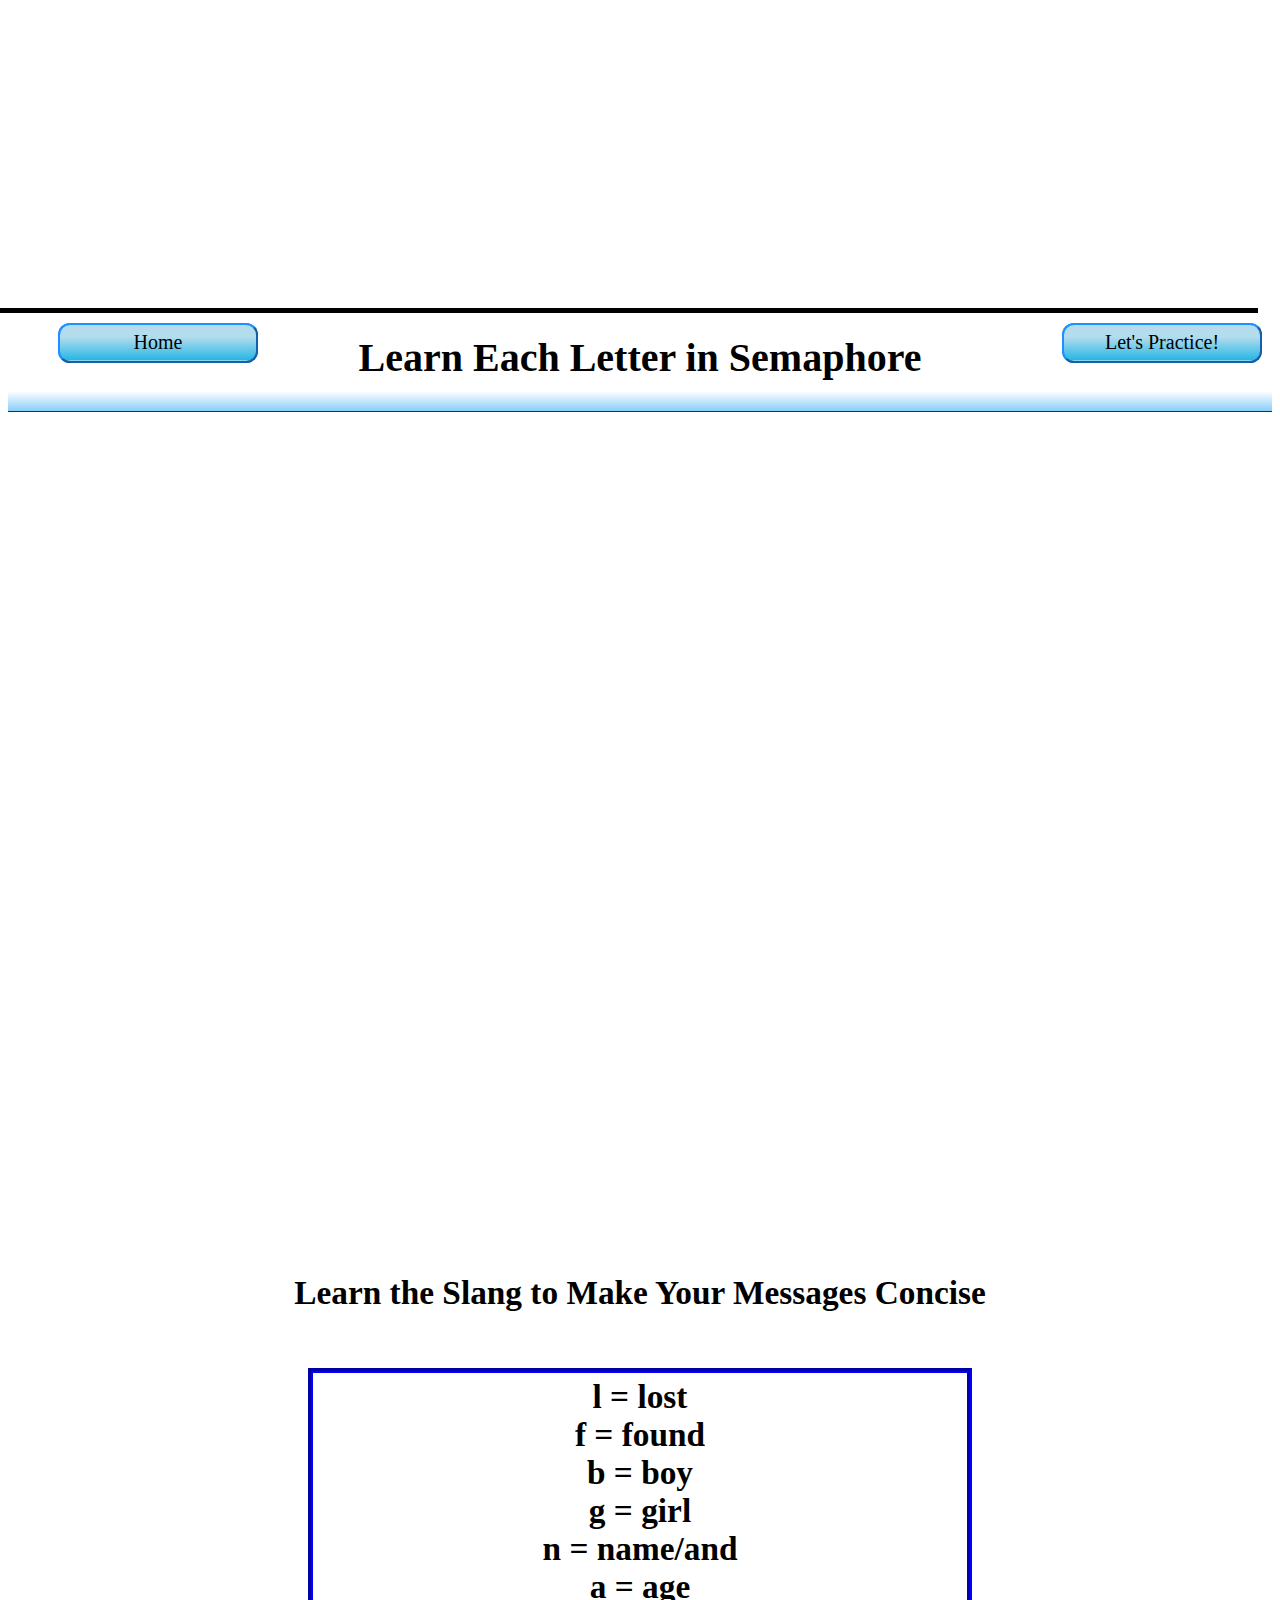
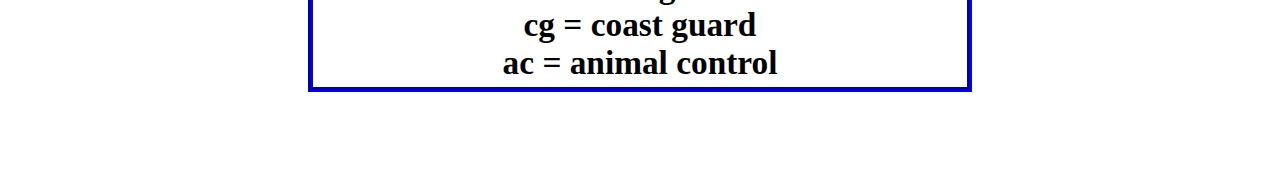
<file: Alphabet.html>
<html>
     
<head>
    <title>The Language of Semaphore </title>
    <link href="Alphabet.css" rel="stylesheet">
    <div id="background"></div> 
    <div id= "bar"></div>
    <h2 align ="center">The Alphabet</h2>
<h3 align = "center" class="learn"> Learn Each Letter in Semaphore</h3>
</head>
<div id="line-separator"></div>
<body>
<div id="Diagram">
</div>
<div>
<h4 align ="center" id="color" >
    Learn the Slang to Make Your Messages Concise
</h4>
<body>
<h5 align = "center" class="list">
    l = lost<br>
    f = found<br>
    b = boy<br>
    g = girl<br>
    n = name/and<br>
    a = age<br> 
    cg = coast guard<br>
    ac = animal control<br>
</h5>
<div class="buttons" align="center">
        <a href = "HomePage.html"</a><button id= "Previous" type = "button">Home</button>
        <a href = "Learn.html"</a><button id= "Next" type = "button">Let's Practice!</button>
    </div>
<div class="buttons" align="center">
        <a href = "HomePage.html"</a><button id= "Previous" type = "button">Home</button>
        <a href = "Learn.html"</a><button id= "Next" type = "button">Let's Practice!</button>
    </div>
</div>
</body>
</html>
</file>
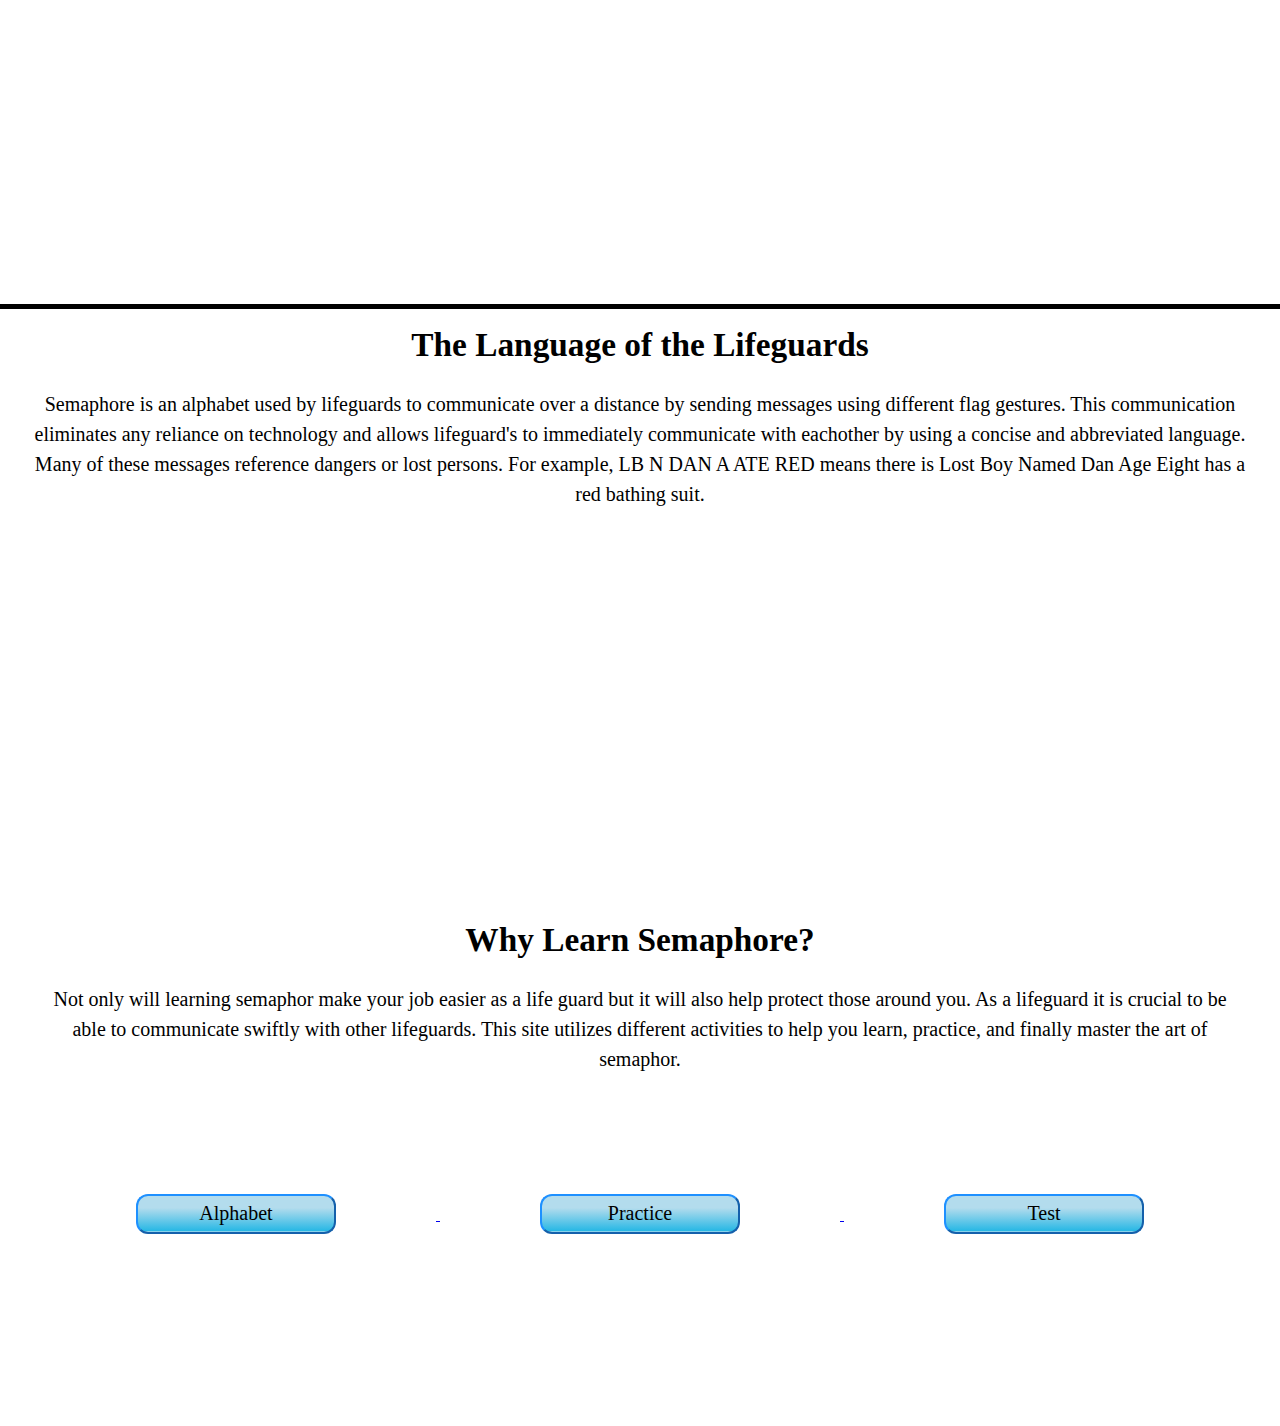
<file: HomePage.html>
<!DOCTYPE html>

<html>
<head>
    <title>The Language of Semaphor </title>
    <link href="HomePage.css" rel="stylesheet">
    <h1></h1>
    <div id= "bar"></div>
    <h2 align ="center"> The Art of Semaphore</h2>
   
<div class = "BackgroundPic">
<h3 align = "center"> The Language of the Lifeguards</h3>
</head>
<body>
    <a href="#Description"></a>
    <p align= "center" id="description2"> Semaphore is an alphabet used by lifeguards to communicate over a distance by sending messages using different flag gestures.
    This communication eliminates any reliance on technology and allows lifeguard's to immediately communicate with eachother by using a concise and abbreviated language. 
    Many of these messages reference dangers or lost persons. For example, LB N DAN A ATE RED means there is Lost Boy Named Dan Age Eight has a red bathing suit. </p>
    <iframe id="video" width="500" height="315" src="https://www.youtube.com/embed/TRkFBHTtKHI" frameborder="0" allowfullscreen></iframe>
    <br></br>
    <h4 align= "center"> Why Learn Semaphore? </h4>
    <p align= "center" id= "sitepitch">Not only will learning semaphor make your job easier as a life guard but it will also help protect those around you.
    As a lifeguard it is crucial to be able to communicate swiftly with other lifeguards.
    This site utilizes different activities to help you learn, practice, and finally master the art of semaphor.
    </p>
    <div align="center">
        <a href = "Alphabet.html"</a><button id= "Alphabet" type = "button">Alphabet</button>
        <a href = "Learn.html"</a><button id= "Practice" type = "button">Practice</button>
        <a href = "Test.html"</a><button id = "Master">Test</button>
    </div>

</body>
</html>
</file>
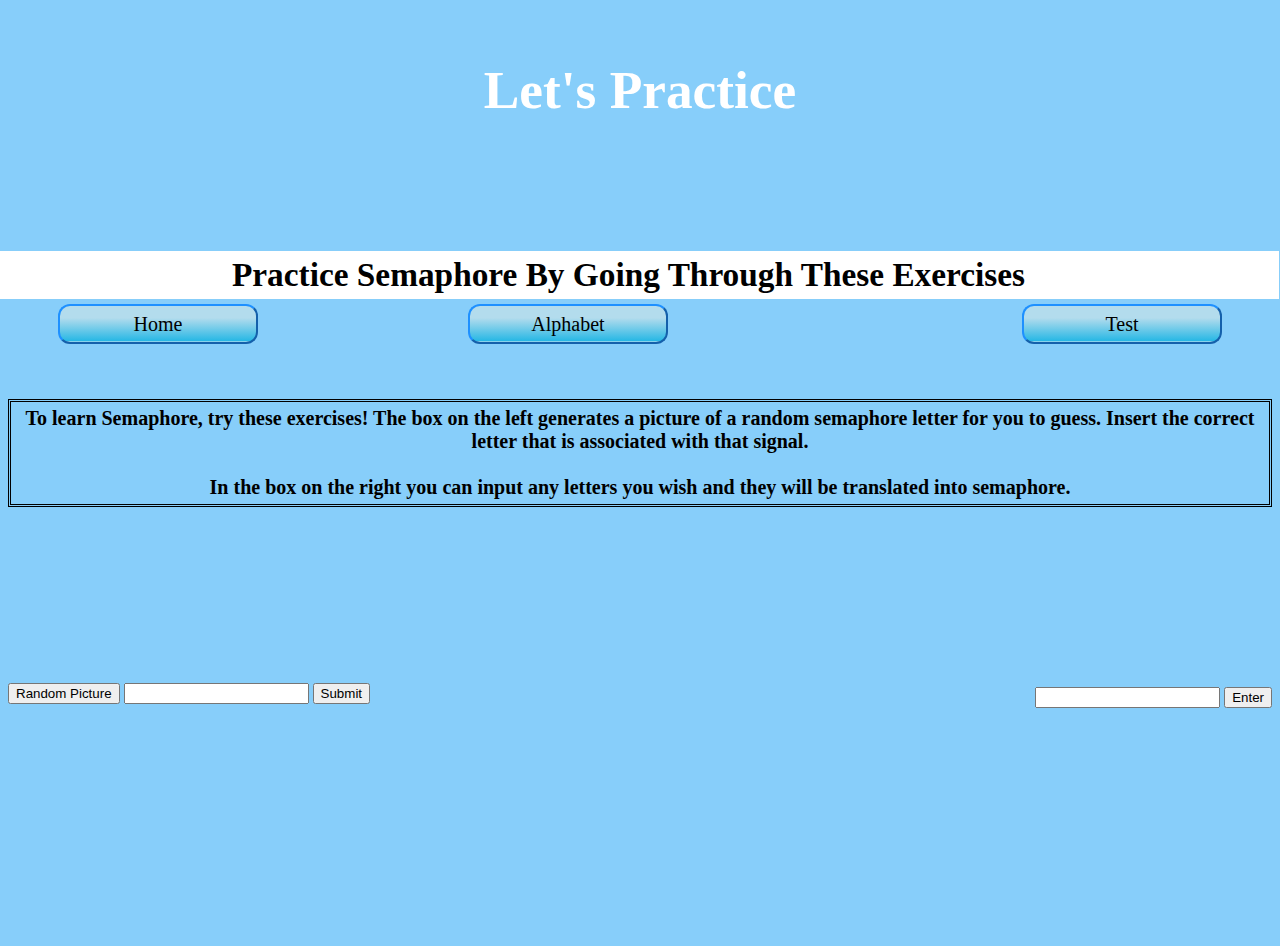
<file: Learn.html>
<!DOCTYPE html>

<html>
<head>
<title>Learn</title>
<link href ="Learn.css" rel="stylesheet">
<h1></h1>
<h2 align ="center">Let's Practice</h2>
<div id= "bar"></div>
<h3 align = "center">
    Practice Semaphore By Going Through These Exercises
</h3>
</head>
<script>
    var random = -1;
                
    var img = document.createElement("img");

    function alphabet(){
    
    var randomNum = Math.floor(Math.random()*28 +1);
     var signals = {
        1: "http://i.imgur.com/c5NizBP.jpg",
        2: "http://i.imgur.com/dGNCkUG.jpg",
        3: "http://i.imgur.com/9UsLPzJ.jpg",
        4: "http://i.imgur.com/3TWu4KA.jpg",
        5: "http://i.imgur.com/27ZpPVH.jpg",
        6: "http://i.imgur.com/7yQT03h.jpg",
        7: "http://i.imgur.com/kJqqgW0.jpg",
        8: "http://i.imgur.com/Ne6SQti.jpg",
        9: "http://i.imgur.com/BIDF9Lu.jpg",
        10:"http://i.imgur.com/EgD5YKU.jpg",
        11:"http://i.imgur.com/hAYVO56.jpg",
        12:"http://i.imgur.com/k8eb1o7.jpg",
        13:"http://i.imgur.com/8di0cYN.jpg",
        14:"http://i.imgur.com/ZgweF0y.jpg",
        15:"http://i.imgur.com/4gQz1V7.jpg",
        16:"http://i.imgur.com/K2XV802.jpg",
        17:"http://i.imgur.com/HlJImS9.jpg",
        18:"http://i.imgur.com/3OZXr8x.jpg",
        19:"http://i.imgur.com/k3ANYyJ.jpg",
        20:"http://i.imgur.com/1va2O0c.jpg",
        21:"http://i.imgur.com/wLhe8Lq.jpg",
        22:"http://i.imgur.com/CH4sVgk.jpg",
        23:"http://i.imgur.com/Grwqeqt.jpg",
        24:"http://i.imgur.com/J0rNSr2.jpg",
        25:"http://i.imgur.com/6c63Xcl.jpg",
        26:"http://i.imgur.com/aPiAlAu.jpg",
        27:"http://i.imgur.com/AGQLeNF.jpg", //" "
        28:"http://i.imgur.com/AX3PDoK.jpg"}; //^
        
        img.width = 200;
        img.height = 200;
        img.alt="";
        img.align="left";
        
        img.src = signals[randomNum];
        document.body.appendChild(img);
            
        random = randomNum;
        return randomNum;
    }
      var img = document.createElement("img");
    function equals(randomNum,answer){
        
        var correspondingLetters = {
            1:"a",
            2:"b",
            3:"c",
            4:"d",
            5:"e",
            6:"f",
            7:"g",
            8:"h",
            9:"i",
            10:"j",
            11:"k",
            12:"l",
            13:"m",
            14:"n",
            15:"o",
            16:"p",
            17:"q",
            18:"r",
            19:"s",
            20:"t",
            21:"u",
            22:"v",
            23:"w",
            24:"x",
            25:"y",
            26:"z",
            27:" ",
            28:"^"
        }; 
        if(correspondingLetters[randomNum] === answer){
            alert("Correct!");
        }
        else{
            alert("Incorrect!");    
        }    
    }
    function submit(){
        equals(random,document.getElementById("answer").value);   
    }
    

        function thingy(wow){
       var splitString = wow.split("");
        var signals = {
        "a": "http://i.imgur.com/c5NizBP.jpg",
        "b": "http://i.imgur.com/dGNCkUG.jpg",
        "c": "http://i.imgur.com/9UsLPzJ.jpg",
        "d": "http://i.imgur.com/3TWu4KA.jpg",
        "e": "http://i.imgur.com/27ZpPVH.jpg",
        "f": "http://i.imgur.com/7yQT03h.jpg",
        "g": "http://i.imgur.com/kJqqgW0.jpg",
        "h":"http://i.imgur.com/Ne6SQti.jpg",
        "i":"http://i.imgur.com/BIDF9Lu.jpg",
        "j": "http://i.imgur.com/EgD5YKU.jpg",
        "k":"http://i.imgur.com/hAYVO56.jpg",
        "l": "http://i.imgur.com/k8eb1o7.jpg",
        "m":"http://i.imgur.com/8di0cYN.jpg",
        "n":"http://i.imgur.com/ZgweF0y.jpg",
        "o":"http://i.imgur.com/4gQz1V7.jpg",
        "p":"http://i.imgur.com/K2XV802.jpg",
        "q":"http://i.imgur.com/HlJImS9.jpg",
        "r":"http://i.imgur.com/3OZXr8x.jpg",
        "s":"http://i.imgur.com/k3ANYyJ.jpg",
        "t":"http://i.imgur.com/1va2O0c.jpg",
        "u":"http://i.imgur.com/wLhe8Lq.jpg",
        "v":"http://i.imgur.com/CH4sVgk.jpg",
        "w":"http://i.imgur.com/Grwqeqt.jpg",
        "x":"http://i.imgur.com/J0rNSr2.jpg",
        "y":"http://i.imgur.com/6c63Xcl.jpg" ,
        "z":"http://i.imgur.com/aPiAlAu.jpg",
        " ":"http://i.imgur.com/AGQLeNF.jpg",
        "^":"http://i.imgur.com/AX3PDoK.jpg" };
        
        
  
    
        img.width = 300;
        img.height = 300;
        img.alt = "";
        img.align="right";
        count = 0;
        
        function displayChar() {
            if(count == splitString.length) return;
            img.src = signals[splitString[count]];
            document.body.appendChild(img);
            count ++;
            setTimeout(function() {
                displayChar();
            }, 1000);
        }
    
        displayChar();
   }

    
    function submit2(){
        thingy(document.getElementById("answer2").value);
    }
    
    
</script>
<div><p align="center" id="learn">To learn Semaphore, try these exercises! The box on the left generates a picture of a random semaphore letter for you to guess.
       Insert the correct letter that is associated with that signal.<br></br>
       In the box on the right you can input any letters you wish and they will be translated into semaphore.</p></div>
<div id= "AnswerBox" align = "right">
    <input id="answer2" type = "text" size = "20">
    <input type = "submit" value = "Enter" onclick=submit2()>
</div>
<div id="OneLetterAnswer">
    <button type="button" onclick=alphabet()>Random Picture</button>
    <input id="answer" type = "text" size = "20">
    <input type = "submit" value = "Submit" onclick=submit()>
</div>
<div>
    <a href = "HomePage.html"</a><button id= "Home" type = "button">Home</button>
    <a href = "Alphabet.html"</a><button id= "Alphabet" type = "button">Alphabet</button>
    <a href = "Test.html"</a><button id = "Test" type = "button">Test</button>
    </div>
<body class= "color">


</body>
</html>
</file>
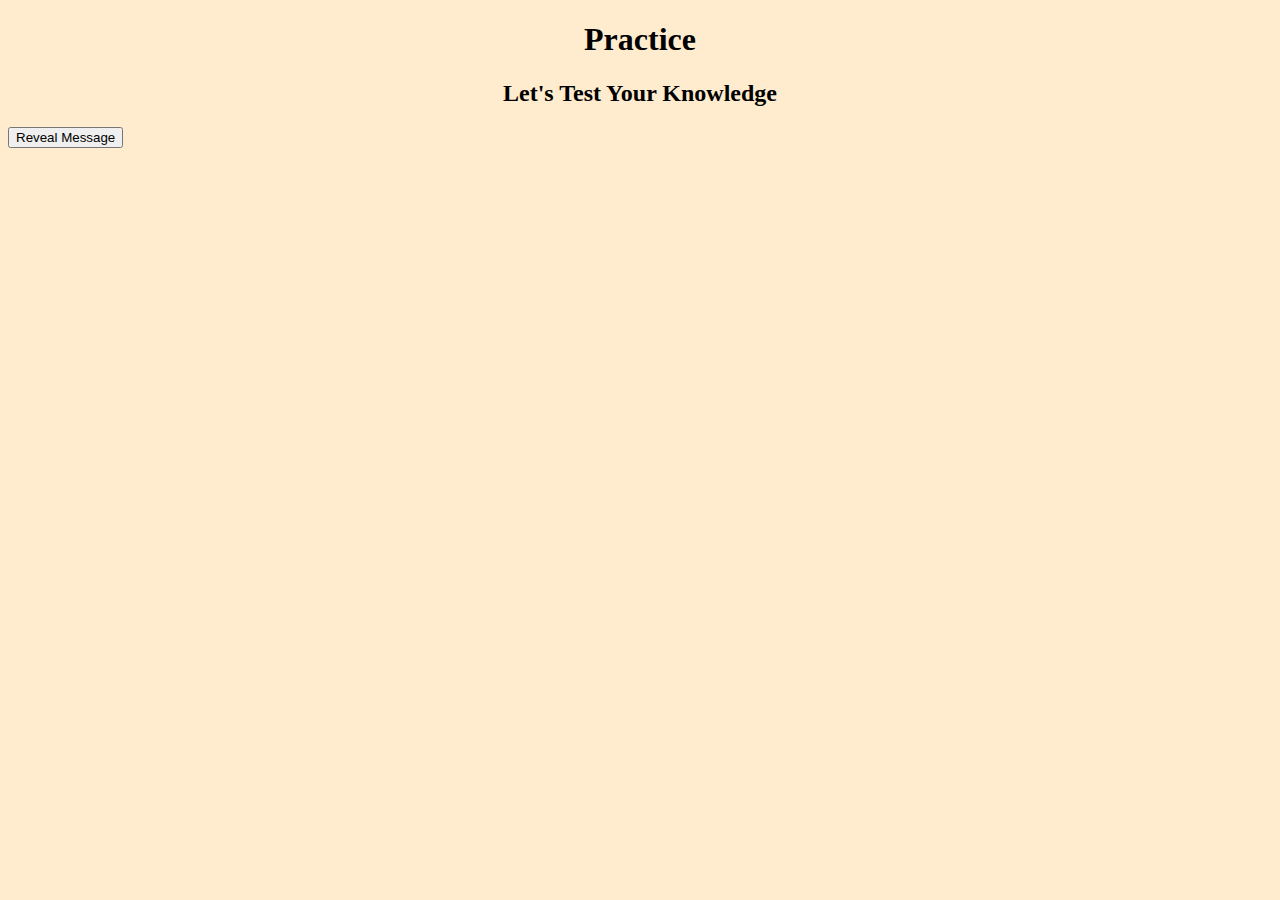
<file: Practice.html>
<!DOCTYPE html>

<html>
<head>
    <title>Page Title</title>
      <link href="Practice.css" rel="stylesheet">
</head>
<h1 align="center"> Practice </h1>
<h2 align = "center"> Let's Test Your Knowledge</h2>
</a><button type = "button"> Reveal Message   </button>
<body>



</body>
</html>
</file>
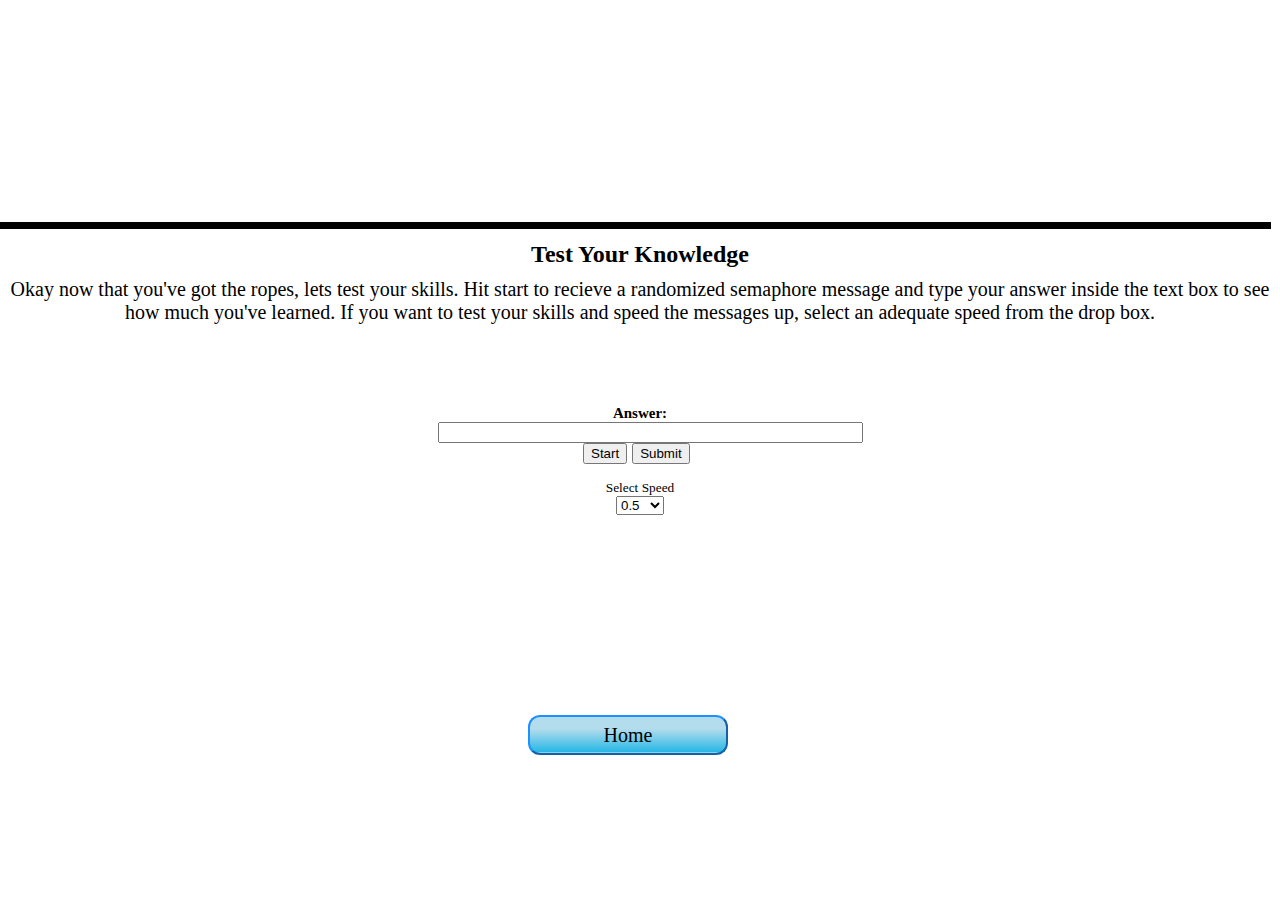
<file: Test.html>
<!DOCTYPE html>

<html>
<head>
    <!-- <link rel="stylesheet" href="https://maxcdn.bootstrapcdn.com/bootstrap/3.3.7/css/bootstrap.min.css" integrity="sha384-BVYiiSIFeK1dGmJRAkycuHAHRg32OmUcww7on3RYdg4Va+PmSTsz/K68vbdEjh4u" crossorigin="anonymous"> -->
    <title>Page Title</title>
      <link href="Test.css" rel="stylesheet">
</head>
    <h1 align="center"> Real Time Practice </h1>
    <h2 align = "center"> Test Your Knowledge</h2>
    <h3></h3>
    <div id= "bar"></div>

<body>
    <div id="Description" align="center">
        <p> Okay now that you've got the ropes, lets test your skills.
        Hit start to recieve a randomized semaphore message and type your answer inside the text box to see how much you've learned.
        If you want to test your skills and speed the messages up, select an adequate speed from the drop box.</p>
    </div>

    
 <div id ="MovingMan" align="center"> </div>
    
<script>
    var runcount = 0;
    var finalStr = "";
function start(){
        var choice = Math.floor(Math.random() * 2 + 1);
        var LF, BG, streetNum = Math.floor(Math.random() * 120 + 1);
        var name, age = Math.floor(Math.random() * 20 + 1);
        var color, what, why;
        var ones, tens, hundreds;
        var whats = ["ems", "quad", "cg", "police", "ac"];
        var ems = ["nb", "stroke", "seizure", "cpr", "broken arm", "broken leg",
                   "dislocated shoulder", "dislocated hip", "hyperthermia", "hypothermia"];
        var quad = ["fish hook", "beer", "transport", "disorderly beach patron"];
        var cg = ["capsized boat", "boat crash", "inlet rescue"];
        var police = ["disorderly beach patrons", "beer", "fight"];
        var ac = ["beach whale", "beached dolphin", "beached turtle", "injured seabird", "dead seabird"];
        
        var girlNames = ["olivia", "emma", "ava", "sophia", "isabella", "mia",
                         "charlotte", "abigail", "amelia","harper", "madison",
                         "emily", "evelyn", "sofia", "aria", "victoria", "elizabeth",
                         "scarlett", "mary", "ella", "zoey", "grace", "lily"];
        var boyNames = ["joe", "ben", "edward", "liam", "terrell","ian", "miles",
                        "lucas", "joseph", "spencer", "sean", "kyle", "bradley",
                        "dave", "john", "jack", "malcolm", "daniel", "eugene",
                        "ibrahim", "corey", "zac", "foster", "sammy"];
        var colors = ["red", "yellow", "orange", "blue", "green", "purple",
                      "white", "black", "black n white stripes", "red flowers",
                      "blue flowers", "yellow flowers"];
        
        var count = 0;
        var speed = document.getElementById("speed").value;
        var answer;
     
        
     if(runcount === 0){
        runcount = 1;
        if(choice === 1){
            
           // L/F B/G
           LF = Math.floor(Math.random() * 2 + 1);
           if(LF === 1){
            finalStr = finalStr.concat("l");
           }else{
            finalStr = finalStr.concat("f");
           }
           finalStr = finalStr.concat(" ");
           BG = Math.floor(Math.random() * 2 + 1);
           if(BG === 1){
            finalStr = finalStr.concat("g");
           }else{
            finalStr = finalStr.concat("b");
           }
             finalStr = finalStr.concat(" ");
           if(LF === 1){
            finalStr = finalStr.concat("from");
           }else{
            finalStr = finalStr.concat("on");
           }
        
           if(streetNum > 120){
            
           }else{
            ones = streetNum % 10;
            streetNum /= 10;
            tens = Math.floor(streetNum % 10);
            streetNum /= 10;
            hundreds = Math.floor(streetNum);
           
        
            
            
            if(hundreds === 1){
               finalStr = finalStr.concat(" one");
               if(ones === 0 && tens === 0){
                finalStr = finalStr.concat(" hundred");
               }
            }
            
             switch(tens){
                case 0:
                    if(hundreds === 1 && ones !== 0){
                        finalStr = finalStr.concat(" o");
                    }
                    break;
                case 1:
                    if(ones === 1){
                        finalStr = finalStr.concat(" eleven");
                    }else if(ones === 2){
                        finalStr = finalStr.concat(" twelve");
                    }else if(ones === 3){
                        finalStr = finalStr.concat(" thirteen");
                    }else if(ones === 4){
                        finalStr = finalStr.concat(" fourteen");
                    }else if(ones === 5){
                        finalStr = finalStr.concat(" fifteen");
                    }else if(ones === 6){
                        finalStr = finalStr.concat(" sixteen");
                    }else if(ones === 7){
                        finalStr = finalStr.concat(" seventeen");
                    }else if(ones === 8){
                        finalStr = finalStr.concat(" ateteen");
                    }else if(ones === 19){
                        finalStr = finalStr.concat(" nineteen");
                    }
                    ones = 0;
                    break;
                 case 2:
                    finalStr = finalStr.concat(" twenty");
                    break;
                 case 3:
                    finalStr = finalStr.concat(" thirty");
                    break;
                 case 4:
                    finalStr = finalStr.concat(" fourty");
                    break;
                 case 5:
                    finalStr = finalStr.concat(" fifty");
                    break;
                 case 6:
                    finalStr = finalStr.concat(" sixty");
                    break;
                 case 7:
                    finalStr = finalStr.concat(" seventy");
                    break;
                 case 8:
                    finalStr = finalStr.concat(" atey");
                    break;
                 case 9:
                    finalStr = finalStr.concat(" ninety");
                    break;
             }
            switch(ones){
                case 1:
                    finalStr = finalStr.concat(" one");
                    break;
                 case 2:
                    finalStr = finalStr.concat(" two");
                    break;
                 case 3:
                    finalStr = finalStr.concat(" three");
                    break;
                 case 4:
                    finalStr = finalStr.concat(" four");
                    break;
                 case 5:
                    finalStr = finalStr.concat(" five");
                    break;
                 case 6:
                    finalStr = finalStr.concat(" six");
                    break;
                 case 7:
                    finalStr = finalStr.concat(" seven");
                    break;
                 case 8:
                    finalStr = finalStr.concat(" ate");
                    break;
                 case 9:
                    finalStr = finalStr.concat(" nine");
                    break;
            }
           }
           finalStr = finalStr.concat(" n");
           if(BG === 1){
            name = Math.floor(Math.random() * girlNames.length);
            finalStr = finalStr.concat(" " + girlNames[name]);
           }else{
            name = Math.floor(Math.random() * boyNames.length);
            finalStr = finalStr.concat(" " + boyNames[name]);
            
           }
           
           finalStr = finalStr.concat(" a");
           
           switch(age){
            case 1:
               finalStr = finalStr.concat(" one");
               break;
             case 2:
               finalStr = finalStr.concat(" two");
               break;
             case 3:
               finalStr = finalStr.concat(" three");
               break;
             case 4:
               finalStr = finalStr.concat(" four");
               break;
             case 5:
               finalStr = finalStr.concat(" five");
               break;
            case 6:
               finalStr = finalStr.concat(" six");
               break;
            case 7:
               finalStr = finalStr.concat(" seven");
               break;
            case 8:
               finalStr = finalStr.concat(" ate");
               break;
            case 9:
               finalStr = finalStr.concat(" nine");
               break;
            case 10:
               finalStr = finalStr.concat(" ten");
               break;
            case 11:
               finalStr = finalStr.concat(" eleven");
               break;
            case 12:
               finalStr = finalStr.concat(" twelve");
               break;
            case 13:
               finalStr = finalStr.concat(" thirteen");
               break;
            case 14:
               finalStr = finalStr.concat(" fourteen");
               break;
            case 15:
               finalStr = finalStr.concat(" fifteen");
               break;
            case 16:
               finalStr = finalStr.concat(" sixteen");
               break;
            case 17:
               finalStr = finalStr.concat(" seventeen");
               break;
            case 18:
               finalStr = finalStr.concat(" ateteen");
               break;
            case 19:
               finalStr = finalStr.concat(" nineteen");
               break;
            case 20:
               finalStr = finalStr.concat(" twenty");
               break;
           }
        
            finalStr = finalStr.concat(" ^");
           
           color = Math.floor(Math.random() * colors.length + 1);
            finalStr = finalStr.concat(colors[color]);
           
           
        }//end LF BG
        
        
        else if(choice === 2){
            what = Math.floor(Math.random() * whats.length);
            finalStr = finalStr.concat(whats[what] + " to");
            
             if(streetNum > 120){
            
           }else{
            ones = streetNum % 10;
            streetNum /= 10;
            tens = Math.floor(streetNum % 10);
            streetNum /= 10;
            hundreds = Math.floor(streetNum);
            
        
            
            if(hundreds === 1){
               finalStr = finalStr.concat(" one");
               if(ones === 0 && tens === 0){
                finalStr = finalStr.concat(" hundred");
               }
            }
            
             switch(tens){
                case 0:
                    if(hundreds === 1 && ones !== 0){
                        finalStr = finalStr.concat(" o");
                    }
                    break;
                case 1:
                    if(ones === 1){
                        finalStr = finalStr.concat(" eleven");
                    }else if(ones === 2){
                        finalStr = finalStr.concat(" twelve");
                    }else if(ones === 3){
                        finalStr = finalStr.concat(" thirteen");
                    }else if(ones === 4){
                        finalStr = finalStr.concat(" fourteen");
                    }else if(ones === 5){
                        finalStr = finalStr.concat(" fifteen");
                    }else if(ones === 6){
                        finalStr = finalStr.concat(" sixteen");
                    }else if(ones === 7){
                        finalStr = finalStr.concat(" seventeen");
                    }else if(ones === 8){
                        finalStr = finalStr.concat(" ateteen");
                    }else if(ones === 19){
                        finalStr = finalStr.concat(" nineteen");
                    }
                    ones = 0;
                    break;
                 case 2:
                    finalStr = finalStr.concat(" twenty");
                    break;
                 case 3:
                    finalStr = finalStr.concat(" thirty");
                    break;
                 case 4:
                    finalStr = finalStr.concat(" fourty");
                    break;
                 case 5:
                    finalStr = finalStr.concat(" fifty");
                    break;
                 case 6:
                    finalStr = finalStr.concat(" sixty");
                    break;
                 case 7:
                    finalStr = finalStr.concat(" seventy");
                    break;
                 case 8:
                    finalStr = finalStr.concat(" atey");
                    break;
                 case 9:
                    finalStr = finalStr.concat(" ninety");
                    break;
             }
            switch(ones){
                case 1:
                    finalStr = finalStr.concat(" one");
                    break;
                 case 2:
                    finalStr = finalStr.concat(" two");
                    break;
                 case 3:
                    finalStr = finalStr.concat(" three");
                    break;
                 case 4:
                    finalStr = finalStr.concat(" four");
                    break;
                 case 5:
                    finalStr = finalStr.concat(" five");
                    break;
                 case 6:
                    finalStr = finalStr.concat(" six");
                    break;
                 case 7:
                    finalStr = finalStr.concat(" seven");
                    break;
                 case 8:
                    finalStr = finalStr.concat(" ate");
                    break;
                 case 9:
                    finalStr = finalStr.concat(" nine");
                    break;
            }
           }
           finalStr = finalStr.concat(" for");
           switch(what){
            case 0:
                why =  Math.floor(Math.random() * ems.length);
                finalStr = finalStr.concat(" "+ ems[why]);
                break;
            case 1:
                why =  Math.floor(Math.random() * quad.length);
                finalStr = finalStr.concat(" "+ quad[why]);
                break;
            case 2:
                why =  Math.floor(Math.random() * cg.length);
                finalStr = finalStr.concat(" "+ cg[why]);
                break;
            case 3:
                why =  Math.floor(Math.random() * police.length);
                finalStr = finalStr.concat(" "+ police[why]);
                break;
            case 4:
                why =  Math.floor(Math.random() * ac.length);
                finalStr = finalStr.concat(" "+ ac[why]);
                break;
           }
    
        }
   
        
   
   
   
        var splitString = finalStr.split("");
        var signals = {
        "a": "http://i.imgur.com/c5NizBP.jpg",
        "b": "http://i.imgur.com/dGNCkUG.jpg",
        "c": "http://i.imgur.com/9UsLPzJ.jpg",
        "d": "http://i.imgur.com/3TWu4KA.jpg",
        "e": "http://i.imgur.com/27ZpPVH.jpg",
        "f": "http://i.imgur.com/7yQT03h.jpg",
        "g": "http://i.imgur.com/kJqqgW0.jpg",
        "h":"http://i.imgur.com/Ne6SQti.jpg",
        "i":"http://i.imgur.com/BIDF9Lu.jpg",
        "j": "http://i.imgur.com/EgD5YKU.jpg",
        "k":"http://i.imgur.com/hAYVO56.jpg",
        "l": "http://i.imgur.com/k8eb1o7.jpg",
        "m":"http://i.imgur.com/8di0cYN.jpg",
        "n":"http://i.imgur.com/ZgweF0y.jpg",
        "o": "http://i.imgur.com/4gQz1V7.jpg",
        "p": "http://i.imgur.com/K2XV802.jpg",
        "q":"http://i.imgur.com/HlJImS9.jpg",
        "r":"http://i.imgur.com/3OZXr8x.jpg",
        "s":"http://i.imgur.com/k3ANYyJ.jpg",
        "t":"http://i.imgur.com/1va2O0c.jpg",
        "u":"http://i.imgur.com/wLhe8Lq.jpg",
        "v":"http://i.imgur.com/CH4sVgk.jpg",
        "w":"http://i.imgur.com/Grwqeqt.jpg",
        "x": "http://i.imgur.com/J0rNSr2.jpg",
        "y":"http://i.imgur.com/6c63Xcl.jpg" ,
        "z":"http://i.imgur.com/aPiAlAu.jpg",
        " ":"http://i.imgur.com/AGQLeNF.jpg",
        "^":"http://i.imgur.com/AX3PDoK.jpg" };
        
        answer = document.getElementById("answerBox");
        
        
        
         var img = document.createElement("img");
    
        img.width = 300;
        img.height = 300;
        img.alt = "";
        img.align = "center";
        
        
        count = 0;
        speed = 1000 * speed;
        function displayChar() {
            if(count == splitString.length) return;
            img.src = signals[splitString[count]];
            document.getElementById("MovingMan").appendChild(img);
            count ++;
            setTimeout(function() {
                displayChar();
            }, speed);
        }
     }
        displayChar();
   }
   function submit(){
        check_answer(document.getElementById("answer").value);
    }
    function check_answer(answer){
        if(answer == finalStr){
            alert("Correct");
        }else{
            alert("Incorrect"+finalStr);
        }
    }
</script>
    <br><br/>
    <h5 align = "center">
    <form id ="answerBox">
    Answer:<br>
    <input id="answer" type="text" size="50"><br>
    </h5>
    </form>
       <div id="start">
        <p>
        <button onclick= "start();" onclick= disabled >Start</button>
        <input type = "submit" value="Submit" onclick= "submit();">
        </p>
        </div> 
    <form align="center">
        <div id= "SpeedBox">
        Select Speed
        </div>
    <select id = "speed">
    <option>0.5</option>
    <option>0.7</option>
    <option>1</option>
    <option>1.25</option>
    <option>1.5</option>
    <option>2</option>
    <option>3</option>
    <option>4</option>
    <option>5</option>
    </select>
    </form>
    <div align="center">
        <a href = "HomePage.html"</a><button id= "Previous" type = "button">Home</button>
    </div>
</body>
</html>
</file>
<file: Alphabet.css>
body{
     background-color:#FFFFFF;
}
#background{
    padding-top: 400px;
    padding-right:100px;
    padding-left:400px;
    padding-bottom: 0px;
    margin-top:-100px;
    margin-left:-100px;
    margin-right:0px;
    background-image: url("http://i.imgur.com/TuA3KBl.jpg");

}

h4{
     font-family: "Verdana";
     font-size:25pt;
}
h5{
     font-family: "Verdana";
     font-size:25pt;
}
.list{
     border-style: groove;
     border-color: Blue;
     border-width: 5px;
     margin-left: 300px;
     margin-right: 300px;
     padding-top: 5px;
     padding-bottom: 5px;
}
.learn{
    font-family: "Rockwell";
    font-size:30pt;
    color:Black;
}
#line-separator{
     margin-top:10px;
     height:20px;
     background: linear-gradient(to bottom, white, #87CEFA);
     border-bottom:.5px solid #313030;
}
h2{
    font-family: "Rockwell";
    font-size:60pt;
    color:white;
    margin-top:-275px;
    margin-bottom:250px;
    margin-right: 300px;
    margin-left: 300px;
    padding: 5px;
}
h3{
    font-family: "Rockwell";
    color:black;
    font-size:25pt;
    margin-top:-50px;
    margin-bottom:0px;
}

#bar{
     margin-top:0px;
     margin-left:-100px;
     margin-bottom:-25px;
     background: black;
     font-family:"Verdana";
     position:absolute;
     height:5px;
     width:1350px;
     background-size: 100%;
}
#Diagram{
    margin-top:25px;
    margin-left:270px;
    padding-top: 793px;
    padding-right:0px;
    padding-left:100px;
    background-image: url("http://i.imgur.com/eqtKaux.png");
    background-repeat: no-repeat;
}
#Previous{
    background: linear-gradient(to bottom, rgba(179,220,237,1) 0%, rgba(179,220,237,1) 33%, rgba(41,184,229,1) 96%, rgba(188,224,238,1) 100%);
    height:40px;
    width: 200px;
    font-family: "Rockwell";
    font-size:15pt;
    border-color: #1E90FF;
    border-radius: 12px;
    margin-top:-1425px;
    margin-left: 50px;
    float: left;
}
#Next{
    background: linear-gradient(to bottom, rgba(179,220,237,1) 0%, rgba(179,220,237,1) 33%, rgba(41,184,229,1) 96%, rgba(188,224,238,1) 100%);
    height:40px;
    width: 200px;
    font-family: "Rockwell";
    font-size:15pt;
    border-color: #1E90FF;
    border-radius: 12px;
    margin-top: -1425px;
    margin-right: 10px;
    float: right;
}
</file>
<file: HomePage.css>
body{
     background-color: white;
}
h1{
    padding-top: 400px;
    padding-right:400px;
    padding-left:400px;
    background-image: url("http://i.imgur.com/TuA3KBl.jpg");
    margin-top:-100px;
    margin-left:-100px;
    margin-right:-5px;
}
h2{
    font-family: "Rockwell";
    font-size:40pt;
    color:white;
    margin-top:-275px;
    margin-bottom:250px;
}
h3{
    font-family: "Palatino";
    font-size:25pt;
    margin-top:-40px;
    margin-bottom:25px;
}
h4{
    font-family: "Palatino";
    font-size:25pt;
    margin-bottom:25px;
}
#bar{
     margin-top:-25px;
     margin-left:-100px;
     background: black;
     font-family:"Verdana";
     position:absolute;
     height:5px;
     width:1495px;
     background-size: 100%;
}

#description2{
    font-family: "Palatino";
    margin-bottom:30px;
    margin-left: 20px;
    margin-right:20px;
    line-height:1.5;
    font-size:15pt;
}
div button{
     display:inline-block;
     text-decoration:none;
     margin:100px;
}
#video{
    margin-left: 390px;
}
#sitepitch{
     font-family: "Palatino";
     font-size:15pt;
     margin-left: 30px;
     margin-right:30px;
     line-height:1.5;
}
.bottom{
     background-color: #87CEFA;
}
#Alphabet{
    background: linear-gradient(to bottom, rgba(179,220,237,1) 0%, rgba(179,220,237,1) 33%, rgba(41,184,229,1) 96%, rgba(188,224,238,1) 100%);
    height:40px;
    width: 200px;
    font-family: "Rockwell";
    font-size:15pt;
    border-color: #1E90FF;
    border-radius: 12px;
}

#Practice{
      background: linear-gradient(to bottom, rgba(179,220,237,1) 0%, rgba(179,220,237,1) 33%, rgba(41,184,229,1) 96%, rgba(188,224,238,1) 100%);
    height:40px;
    width: 200px;
    font-family: "Rockwell";
    font-size:15pt;
    border-color: #1E90FF;
    border-radius: 12px;
}
#button1:hover{
     background-color: white;
     border-radius: 12px;
     height:40px;
     width: 200px;
     font-family: "Rockwell";
     font-size:15pt;
}
#Master{
    background: linear-gradient(to bottom, rgba(179,220,237,1) 0%, rgba(179,220,237,1) 33%, rgba(41,184,229,1) 96%, rgba(188,224,238,1) 100%);
    height:40px;
    width: 200px;
    font-family: "Rockwell";
    font-size:15pt;
    border-color: #1E90FF;
    border-radius: 12px;
}
</file>
<file: Learn.css>
body{
    background-color:#87CEFA;
}
h1{
    padding-top: 400px;
    padding-right:400px;
    padding-left:400px;
    margin-top:-150px;
    margin-left:-100px;
    margin-right:-8px;
    background-image: url("http://i.imgur.com/TuA3KBl.jpg");
}
h2{
    font-family: "Rockwell";
    color:White;
    font-size:40pt;
    margin-top:-220px;
    margin-bottom:170px;
}

h3{
    background-color: #FFFFFF;
    font-family: "Verdana";
    font-size:25pt;
    margin-bottom:25px;
    padding: 5px;
    margin-right:-7px;
    margin-top: -40px;
    margin-bottom: 20px;
    margin-left:-30px;

}
#learn{
    font-family: "Rockwell";
    color: black;
    font-size: 20px;
    font-weight: bold;
    margin-top: 100px;
    border: double;
    border-color: black;
    padding: 5px;
}
#Home{
    float:left;
    margin-left: 50px;
    margin-top: -500px;
    background: linear-gradient(to bottom, rgba(179,220,237,1) 0%, rgba(179,220,237,1) 33%, rgba(41,184,229,1) 96%, rgba(188,224,238,1) 100%);
    height:40px;
    width: 200px;
    font-family: "Rockwell";
    font-size:15pt;
    border-color: #1E90FF;
    border-radius: 12px;
}
#Alphabet{
    float: left;
    margin-left: 460px;
    margin-right: 300px;
    margin-top: -500px;
    background: linear-gradient(to bottom, rgba(179,220,237,1) 0%, rgba(179,220,237,1) 33%, rgba(41,184,229,1) 96%, rgba(188,224,238,1) 100%);
    height:40px;
    width: 200px;
    font-family: "Rockwell";
    font-size:15pt;
    border-color: #1E90FF;
    border-radius: 12px;
}
#Test{
    float: right;
    margin-right: 50px;
    margin-top: -500px;
    background: linear-gradient(to bottom, rgba(179,220,237,1) 0%, rgba(179,220,237,1) 33%, rgba(41,184,229,1) 96%, rgba(188,224,238,1) 100%);
    height:40px;
    width: 200px;
    font-family: "Rockwell";
    font-size:15pt;
    border-color: #1E90FF;
    border-radius: 12px;
}
#OneLetterAnswer{
    margin-top:-50px;
    margin-bottom:100px;
}
#AnswerBox{
    margin-top:180px;
    margin-bottom:25px;
    margin-left:300px;
}
</file>
<file: Practice.css>
body{
     background-color: #FFEBCD;
}
</file>
<file: Test.css>
body{
     background-color: white;
     
}
h1{
     color: white;
     font-weight: 100;
     font-size: 80px;
     margin-top: 50px;
     font-family: "Rockwell";
     
}
h2{
      margin-top:100px;
      margin-bottom:-440px;
}
h3{
    padding-top: 400px;
    padding-right:400px;
    padding-left:400px;
    background-image: url("http://i.imgur.com/TuA3KBl.jpg");
    margin-top:-400px;
    margin-left:-100px;
    margin-right:-5px;
}
#bar{
     margin-top:-25px;
     margin-left:-100px;
     background: black;
     font-family:"Verdana";
     position:absolute;
     height:7px;
     width:1363px;
     background-size: 100%;
}
#Description{
     margin-top:50px;
     font-size:15pt;
}
#Previous{
    background: linear-gradient(to bottom, rgba(179,220,237,1) 0%, rgba(179,220,237,1) 33%, rgba(41,184,229,1) 96%, rgba(188,224,238,1) 100%);
    height:40px;
    width: 200px;
    font-family: "Rockwell";
    font-size:15pt;
    border-color: #1E90FF;
    border-radius: 12px;
    margin-top:200px;
    margin-left: 520px;
    float: left;
}
#MovingMan{
    margin-left:625px;
    margin-right:500px;
}
#answerBox{
     margin-left:430px;
     font-size:15px;
     margin-right:430px;
     margin-top:25px;
}
#start{
    height:40px;
    width: 200px;
    margin-left:575px;
    margin-right:525px;
    margin-top:-25px;
    font-family: "Palatino";
    font-size:15pt;
}


#reset{
     margin-top:100px;
}
#SpeedBox{
     font-size:10pt;
}
</file>
